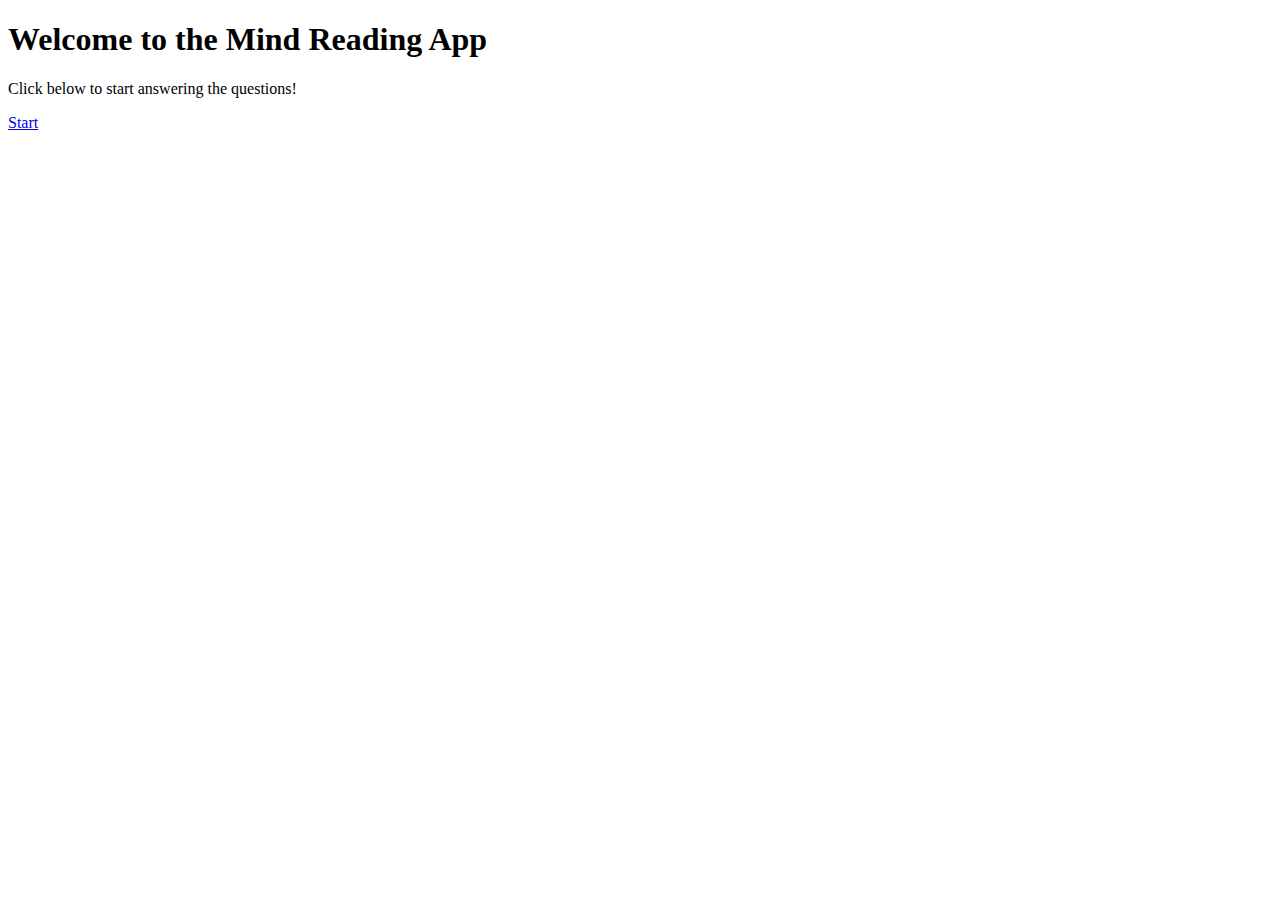
<file: templates/index.html>
<!DOCTYPE html>
<html lang="en">
<head>
    <meta charset="UTF-8">
    <meta name="viewport" content="width=device-width, initial-scale=1.0">
    <title>Mind Reading</title>
    <link rel="stylesheet" href="{{ url_for('static', filename='style.css') }}">
</head>
<body>
    <div class="container">
        <h1>Welcome to the Mind Reading App</h1>
        <p>Click below to start answering the questions!</p>
        <a href="/questions" class="btn">Start</a>
    </div>
</body>
</html>
</file>
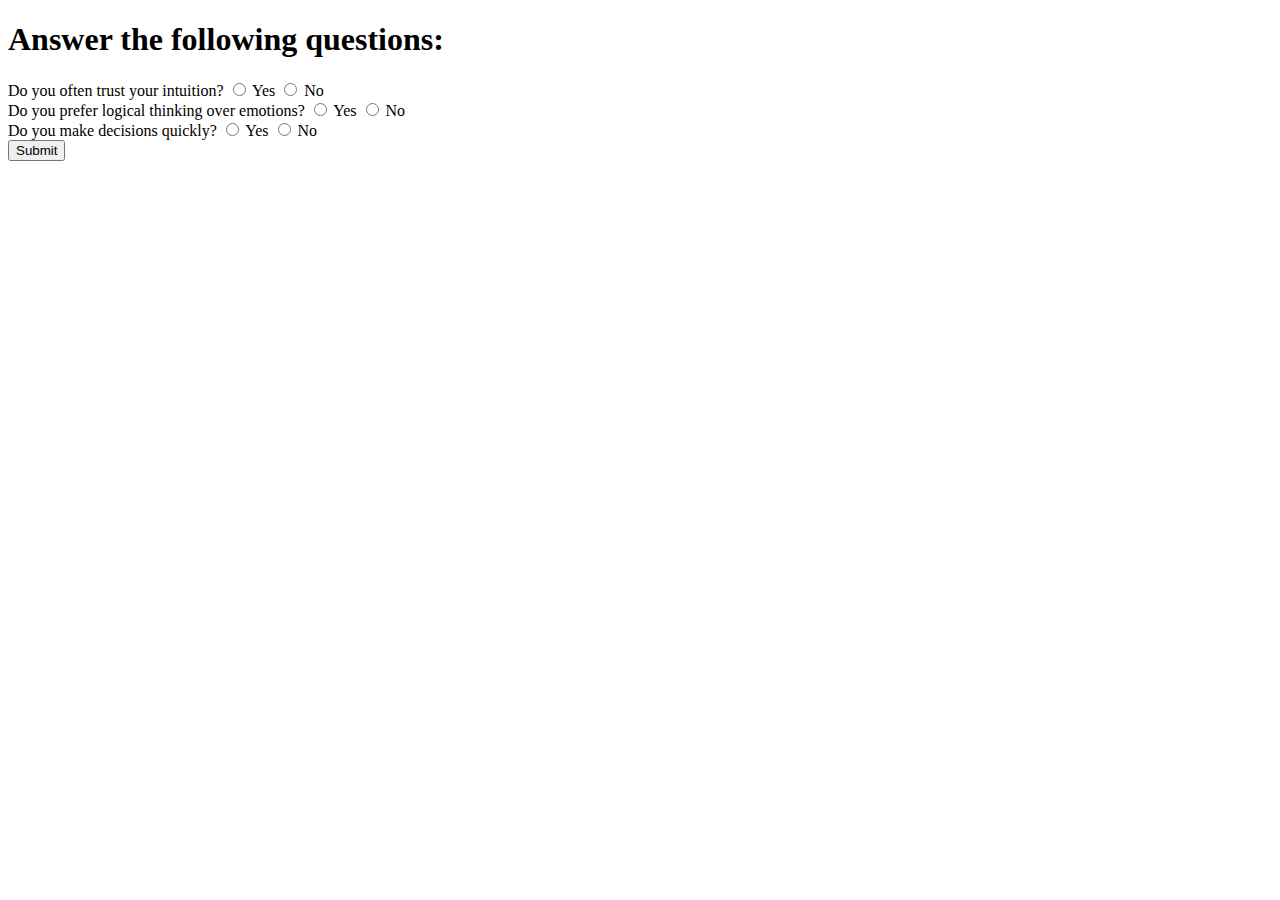
<file: templates/questions.html>
<!DOCTYPE html>
<html lang="en">
<head>
    <meta charset="UTF-8">
    <meta name="viewport" content="width=device-width, initial-scale=1.0">
    <title>Questions</title>
    <link rel="stylesheet" href="{{ url_for('static', filename='style.css') }}">
</head>
<body>
    <div class="container">
        <h1>Answer the following questions:</h1>
        <form action="/questions" method="POST">
            <label>Do you often trust your intuition?</label>
            <input type="radio" name="q1" value="yes"> Yes
            <input type="radio" name="q1" value="no"> No <br>

            <label>Do you prefer logical thinking over emotions?</label>
            <input type="radio" name="q2" value="yes"> Yes
            <input type="radio" name="q2" value="no"> No <br>

            <label>Do you make decisions quickly?</label>
            <input type="radio" name="q3" value="yes"> Yes
            <input type="radio" name="q3" value="no"> No <br>

            <button type="submit" class="btn">Submit</button>
        </form>
    </div>
</body>
</html>
</file>
